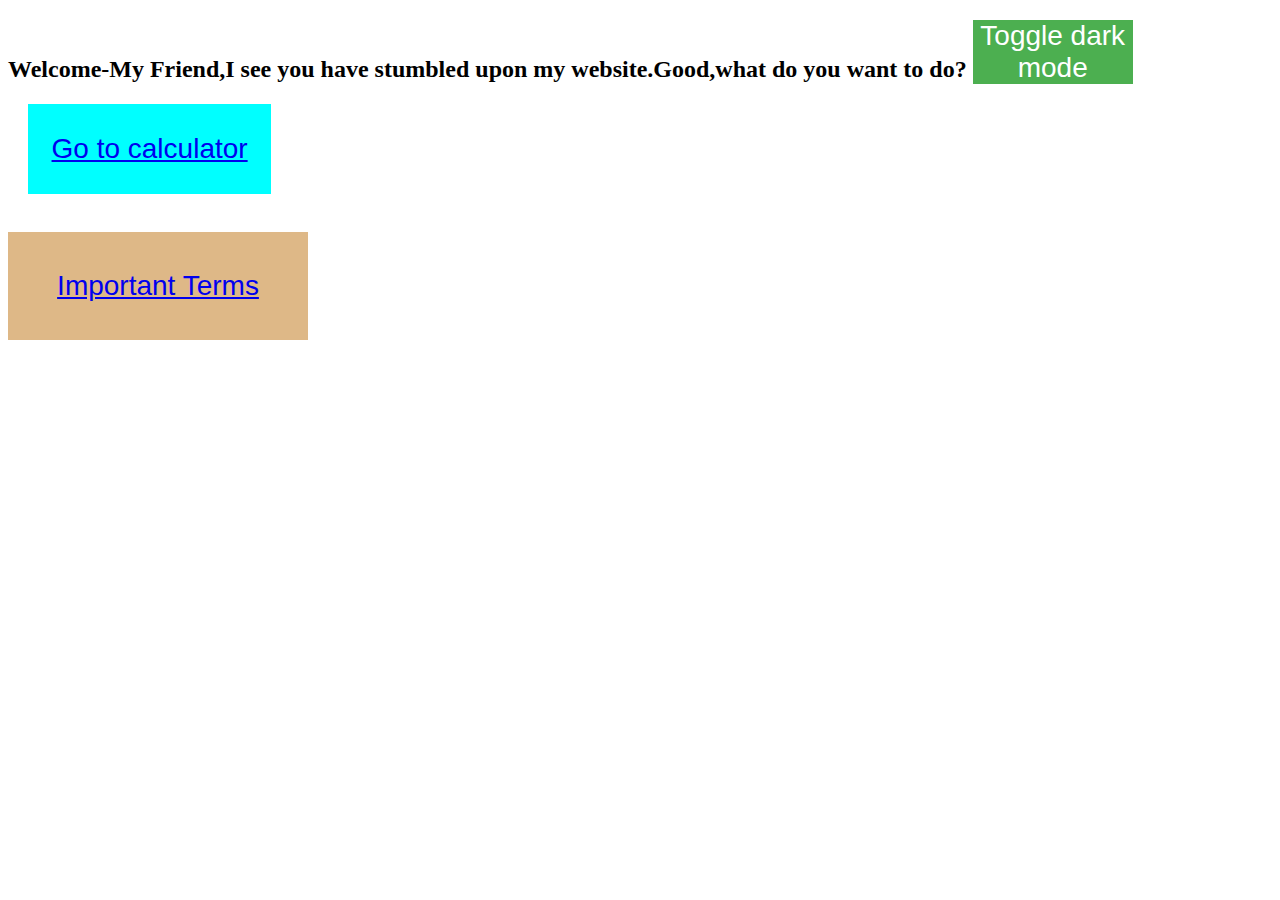
<file: index.html>
<!DOCTYPE html>
<html>
<head>
<style> 
.button {
  position: relative;
  background-color: #4CAF50;
  border: none;
  font-size: 28px;
  color: #FFFFFF;
  padding: 0px;
  margin: 20px;
  width: 200px;
  text-align: center;
  transition-duration: 0.4s;
  text-decoration: none;
  overflow: hidden;
  cursor: pointer;
}

.button:after {
  content: "";
  background-color: pink;
  display: block;
  position: absolute;
  padding-top: 300%;
  padding-left: 350%;
  margin-left: -20px !important;
  margin-top: -120%;
  opacity: 0;
  transition: all 0.8s
}

.button:active:after {
  padding: 0;
  margin: 0;
  opacity: 1;
  transition: 0s
}
.Button {
    position: relative;
  background-color: #4CAF50;
  border: none;
  font-size: 28px;
  color: #FFFFFF;
  margin: 0px;
  padding: 0px;
  width: 300px;
  text-align: center;
  transition-duration: 0.4s;
  text-decoration: none;
  overflow: hidden;
  cursor: pointer;
}

.Button:after {
  content: "";
  background: greenyellow;
  display: block;
  position: absolute;
  padding-top: 300%;
  padding-left: 350%;
  margin-left: -20px !important;
  margin-top: -120%;
  opacity: 0;
  transition: all 0.8s
}

.Button:active:after {
  padding: 0;
  margin: 0;
  opacity: 1;
  transition: 0s
}
.button:hover{
    box-shadow: 0 8px 16px 0 blue, 0 6px 20px 0 blue;
}
.Button:hover{
    box-shadow: 0 8px 16px 0 green, 0 6px 20px 0 greenyellow;
}
.button{
    height: 10vh;
    width: 19vw;
    display: grid;
    align-items: center;
    background-color: aqua;
}
.Button{
    height: 12vh;
    background-color: burlywood;
}
.Btn {
    position: relative;
  background-color: #4CAF50;
  border: none;
  font-size: 28px;
  color: #FFFFFF;
  margin: 0px;
  padding: 0px;
  width: 300px;
  text-align: center;
  transition-duration: 0.4s;
  text-decoration: none;
  overflow: hidden;
  cursor: pointer;
  width: 160px;
}

.Btn:after {
  content: "";
  background: greenyellow;
  display: block;
  position: absolute;
  padding-top: 300%;
  padding-left: 350%;
  margin-left: -20px !important;
  margin-top: -120%;
  opacity: 0;
  transition: all 0.8s
}

.Btn:active:after {
  padding: 0;
  margin: 0;
  opacity: 1;
  transition: 0s
}
.Btn:hover{
    box-shadow: 0 8px 16px 0 blue, 0 6px 20px 0 green;
}
.dark-mode{
 background-color: black;
 color
 : brown;
}
.note{
    color: white;
    font-size: 20px;
}
    </style>
</head>
<body>    
<script src="start.js"></script>
<h2>Welcome-My Friend,I see you have stumbled upon my website.Good,what do you want to do?
<button class="Btn"onclick="myFunction()">Toggle dark mode</button></h2>
<button class="button"><a href="Main.html">Go to calculator</a></button>
<br><button class="Button" width:100px><a href="important terms.html">Important Terms</a></button>
<div class="note">
Sorry to disturb you my Friend,But I suggest you to start using our calculator after seeing the important terms first
</div>
</body>
</html>
</file>
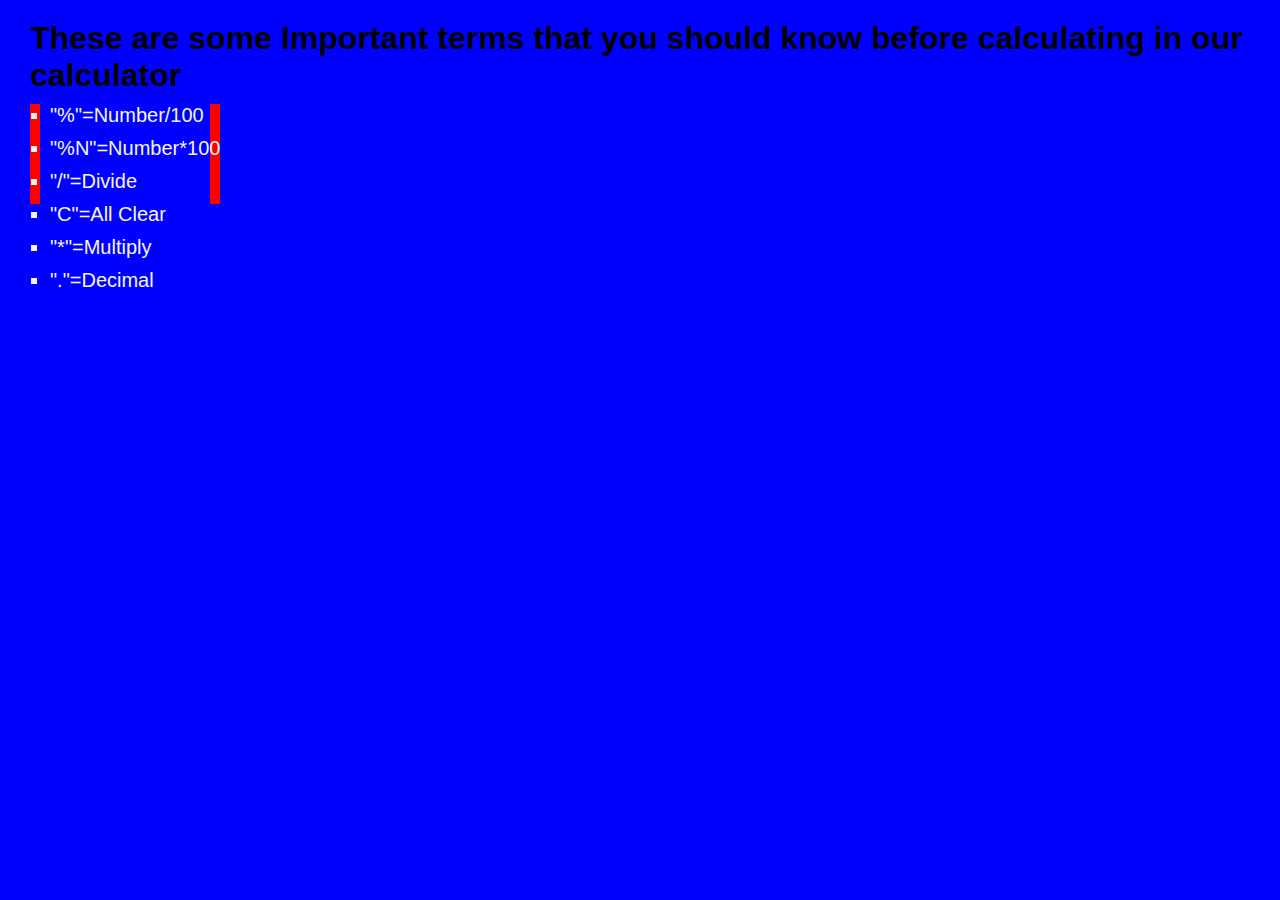
<file: important terms.html>
<!DOCTYPE html>
<html lang="en">
<head>
    <meta charset="UTF-8">
    <meta http-equiv="X-UA-Compatible" content="IE=edge">
    <meta name="viewport" content="width=device-width, initial-scale=1.0">
    <title>Important terms</title>
    <link rel="stylesheet" href="Terms.css">
</head>
<body>
    <h1>These are some Important terms that you should know before calculating in our calculator</h1>
    <div class="container">
    <ul>
        <li>"%"=Number/100</li>
        <li>"%N"=Number*100</li>
        <li>"/"=Divide</li>
        <li>"C"=All Clear</li>
        <li>"*"=Multiply</li>
        <li>"."=Decimal</li>
    </ul>
</div>
</body>
</html>
</file>
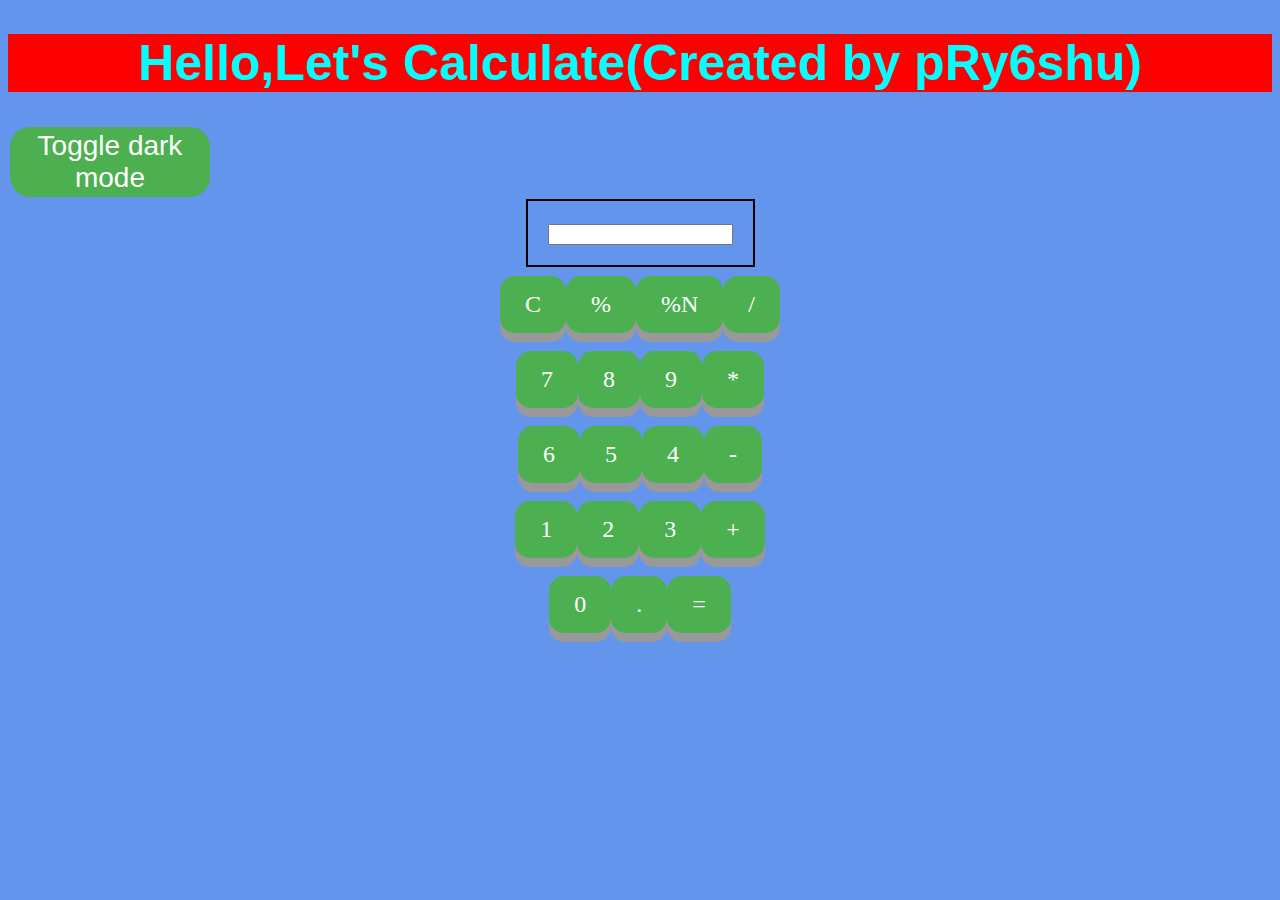
<file: Main.html>
<!DOCTYPE html>
<html lang="en">
<head>
    <meta charset="UTF-8">
    <meta http-equiv="X-UA-Compatible" content="IE=edge">
    <meta name="viewport" content="width=device-width, initial-scale=1.0">
    <title>Calculator:Let's Do some sums</title>
    <link rel="stylesheet" href="style.css">
    <link rel="stylesheet" href="utils.css">
</head>
<body>
    <div class="container">
        <h1 class="center">Hello,Let's Calculate(Created by pRy6shu)</h1>
        <button class="Btn"onclick="myFunction()">Toggle dark mode</button>             
         <div class="container mx-auto flex flex-col">
            <div class="input">
                <input type="text" class="inp">
            </div>
     
        <div class="Row">
            <button class="btn">C</button>
            <button  class="btn">%</button>
            <button class="btn">%N</button>
            <button class="btn">/</button>
     </div>
     <div class="Row">
     <button class="btn">7</button>
     <button class="btn">8</button>
     <button class="btn">9</button>
     <button class="btn">*</button>
    </div>
    <div class="Row">
    <button class="btn">6</button>
    <button class="btn">5</button>
    <button class="btn">4</button>
    <button class="btn">-</button>
</div>
<div class="Row">
    <button class="btn">1</button>
    <button class="btn">2</button>
    <button class="btn">3</button>
    <button class="btn">+</button>
</div>
<div class="Row">
    <button class="btn">0</button>
    <button class="btn">.</button>
    <button class="btn">=</button>
</div>
</div>
</div>
<script src="script.js"></script>
</body>
</html>
</file>
<file: Terms.css>
*{
    padding: 0px;
    margin: 10px;
    background-color: blue;
    font-family: 'Lucida Sans', 'Lucida Sans Regular', 'Lucida Grande', 'Lucida Sans Unicode', Geneva, Verdana, sans-serif;
    
}
.container ul li{
    list-style-type: square;
    color: whitesmoke;
    background-color: blue;
 font-size: 20px;
}
div {
    width: 190px;
    height: 100px;
    background-color: red;
    position: relative;
    animation-name: example;
    animation-duration: 4s;
    animation-iteration-count: 200;
    animation-direction: alternate;  
  }
  @keyframes example {
    0%   {background-color:red; left:0px; top:0px;}
    25%  {background-color:yellow; left:200px; top:0px;}
    50%  {background-color:blue; left:200px; top:200px;}
    75%  {background-color:green; left:0px; top:200px;}
    100% {background-color:red; left:0px; top:0px;}
  }
</file>
<file: style.css>
.container{
    align-items: center;
}
   .Row{
    margin: 8px;
}
</file>
<file: utils.css>
.center{
    text-align: center;
    background-color: red;
    color: cyan;
    font-family: Georgia, 'Times New Roman', Times, serif;
    font-size: 50px;
}
.Row{
    text-align: center;
}
.mx-auto{
    margin: auto;
}
.flex{
    display: flex;
    justify-content: center;
    align-items: center;
}
.flex-col{
    flex-direction: column;
}
.input{
    border: 2px solid black;
    padding: 20px;
    font-size: 20px;
    font-family: Verdana, Geneva, Tahoma, sans-serif;

}
.btn{
 border: 3px solid black;
 padding: 19px;
 font-family: Cambria, Cochin, Georgia, Times, 'Times New Roman', serif;
 color: brown;
 cursor:pointer;
 font-size: 20px;
 flood-color: blue;
 background-color: yellow;
 box-shadow: 0 12px 16px 0 rgba(0,0,0,0.24), 0 17px 50px 0 rgba(0,0,0,0.19);
 float: left;
 Border:2px solid black;
}
.center{
    font-family: 'Gill Sans', 'Gill Sans MT', Calibri, 'Trebuchet MS', sans-serif;
}
.nav{
background-color:cornflowerblue;
list-style-type: square;
}
.Row{
    margin: 0 9px;
    padding: 9px 0;
}
body{
    background-color: cornflowerblue;
}
.color{
    color: brown;
}
.nav ul li{
    background-color:darkorange;
    margin: 4px;
    width: 132px;
    list-style-type: square;
    border-radius: 102px;
}
.btn {
  display: inline-block;
  padding: 15px 25px;
  font-size: 24px;
  cursor: pointer;
  text-align: center;
  text-decoration: none;
  outline: none;
  color: #fff;
  background-color: #4CAF50;
  border: none;
  border-radius: 15px;
  box-shadow: 0 9px #999;
}

.btn:hover {background-color: #3e8e41}

.btn:active {
  background-color: #3e8e41;
  box-shadow: 0 5px #666;
  transform: translateY(4px);
}

.Btn {
    position: relative;
    background-color: #4CAF50;
    border: none;
    font-size: 28px;
    color: #FFFFFF;
    padding: 3px;
    margin: 2px;
    width: 200px;
    text-align: center;
    transition-duration: 0.4s;
    text-decoration: none;
    overflow: hidden;
    cursor: pointer;
    border-radius: 20px;
  }
  
  .Btn:after {
    content: "";
    background-color: pink;
    display: block;
    position: absolute;
    padding-top: 300%;
    padding-left: 350%;
    margin-left: -20px !important;
    margin-top: -120%;
    opacity: 0;
    transition: all 0.8s
  }
  
  .Btn:active:after {
    padding: 0;
    margin: 0;
    opacity: 1;
    transition: 0s
  }
  .Btn:hover{
    box-shadow: 0 8px 16px 0 rgb(26, 13, 209), 0 6px 20px 0 rgb(26, 13, 209);}
.dark-mode{
    background-color: black;
  }
</file>
